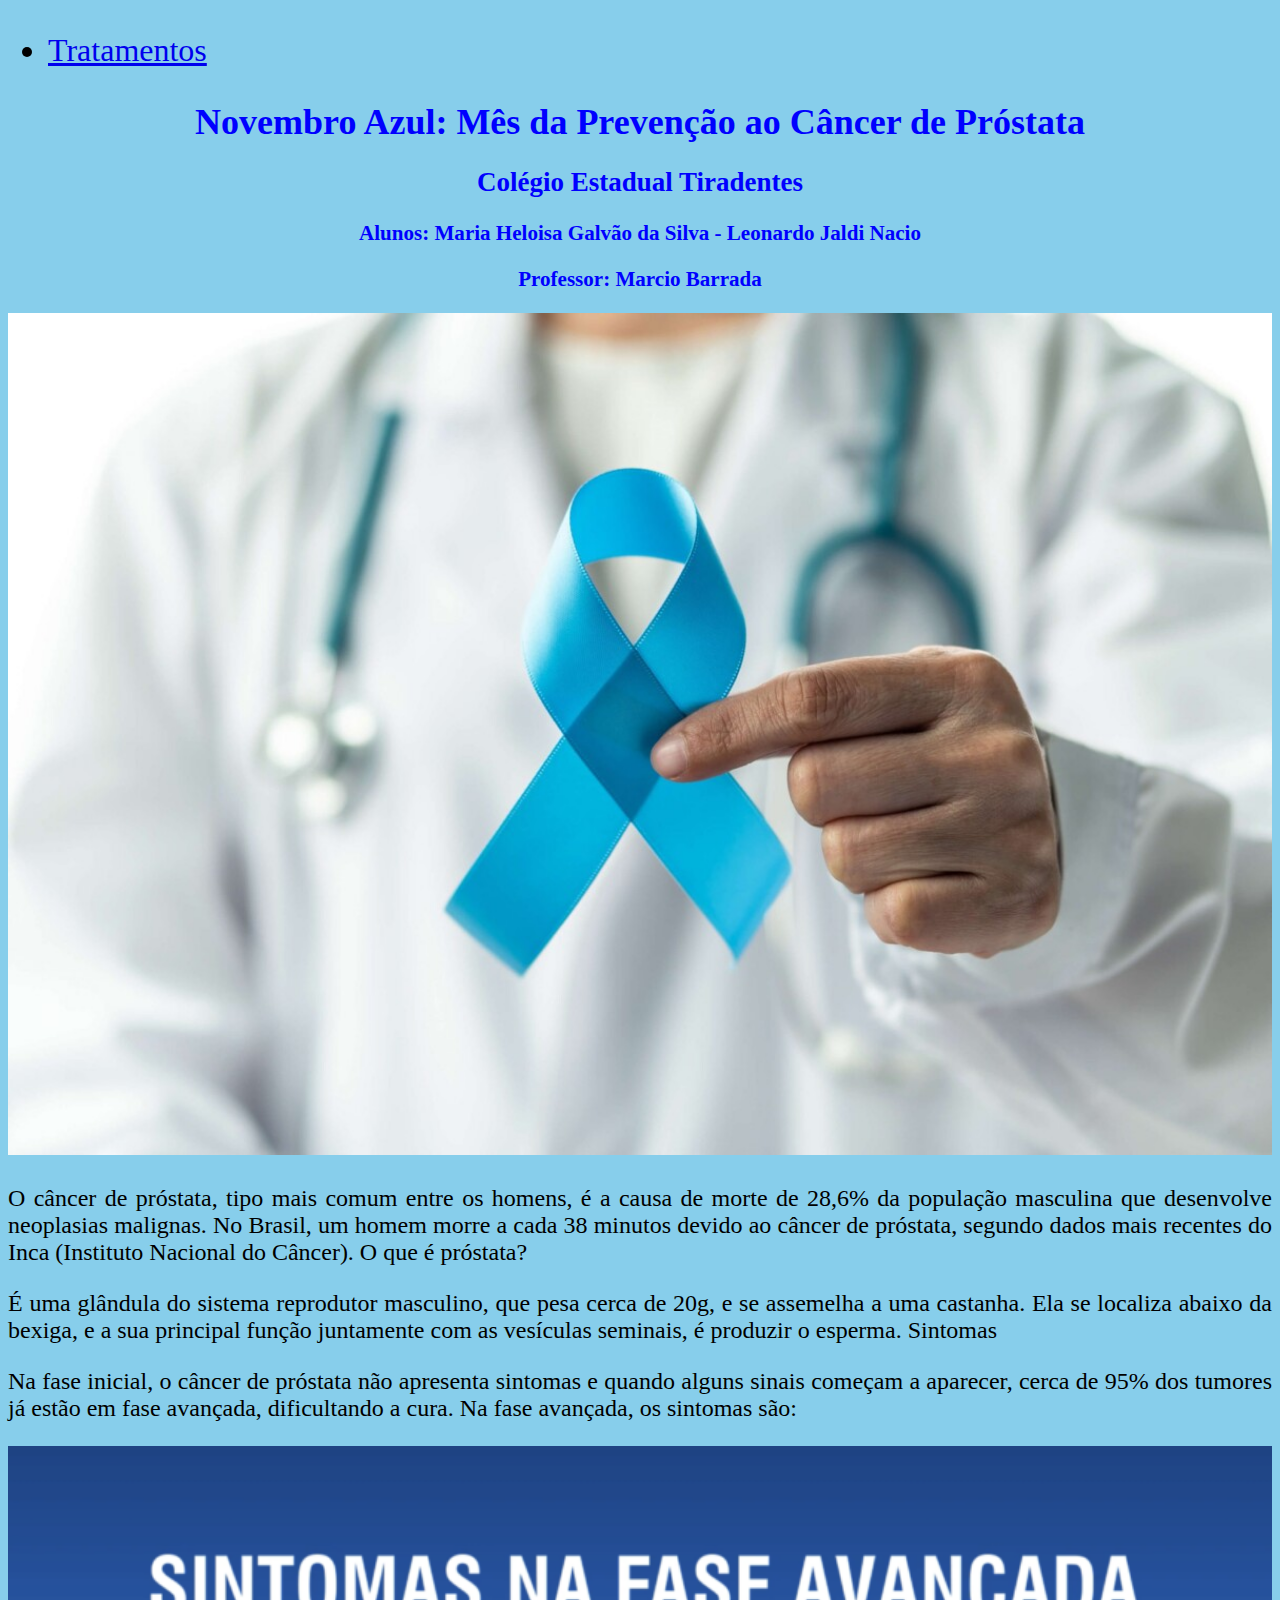
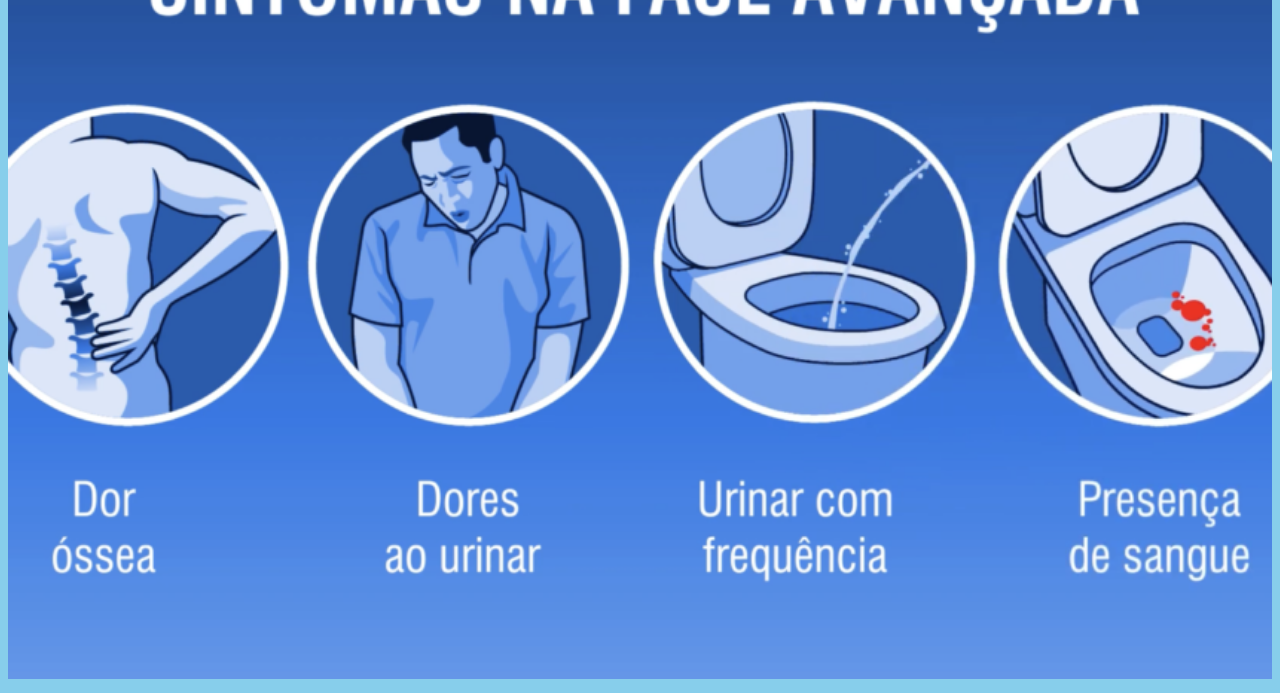
<file: index.html>
<!DOCTYPE html>
<html lang="pt-br">

<font size="6">
<ul><li><a href="index1.html">Tratamentos</a></li></ul> </font>

<body bgcolor="skyblue">
<link rel="stylesheet" href="style.css">
<font size="4">
<h1>Novembro Azul: Mês da Prevenção ao Câncer de Próstata</h1>

<h2>Colégio Estadual Tiradentes</h2>
<h3>Alunos: Maria Heloisa Galvão da Silva - Leonardo Jaldi Nacio</h3>
<h3>Professor: Marcio Barrada</h3> 
<img id ="Imagem-01" src="cancer.jpg">
<font size="5">
<p>O câncer de próstata, tipo mais comum entre os homens, é a causa de morte de 28,6% da população masculina que desenvolve neoplasias malignas. No Brasil, um homem morre a cada 38 minutos devido ao câncer de próstata, segundo dados mais recentes do Inca (Instituto Nacional do Câncer).
O que é próstata?</p>

<p>É uma glândula do sistema reprodutor masculino, que pesa cerca de 20g, e se assemelha a uma castanha. Ela se localiza abaixo da bexiga, e a sua principal função juntamente com as vesículas seminais, é produzir o esperma.
Sintomas</p>

<p>Na fase inicial, o câncer de próstata não apresenta sintomas e quando alguns sinais começam a aparecer, cerca de 95% dos tumores já estão em fase avançada, dificultando a cura. Na fase avançada, os sintomas são:</p>
<center>
  <img id ="Imagem-02" src="sintomas.png"></center>
</file>
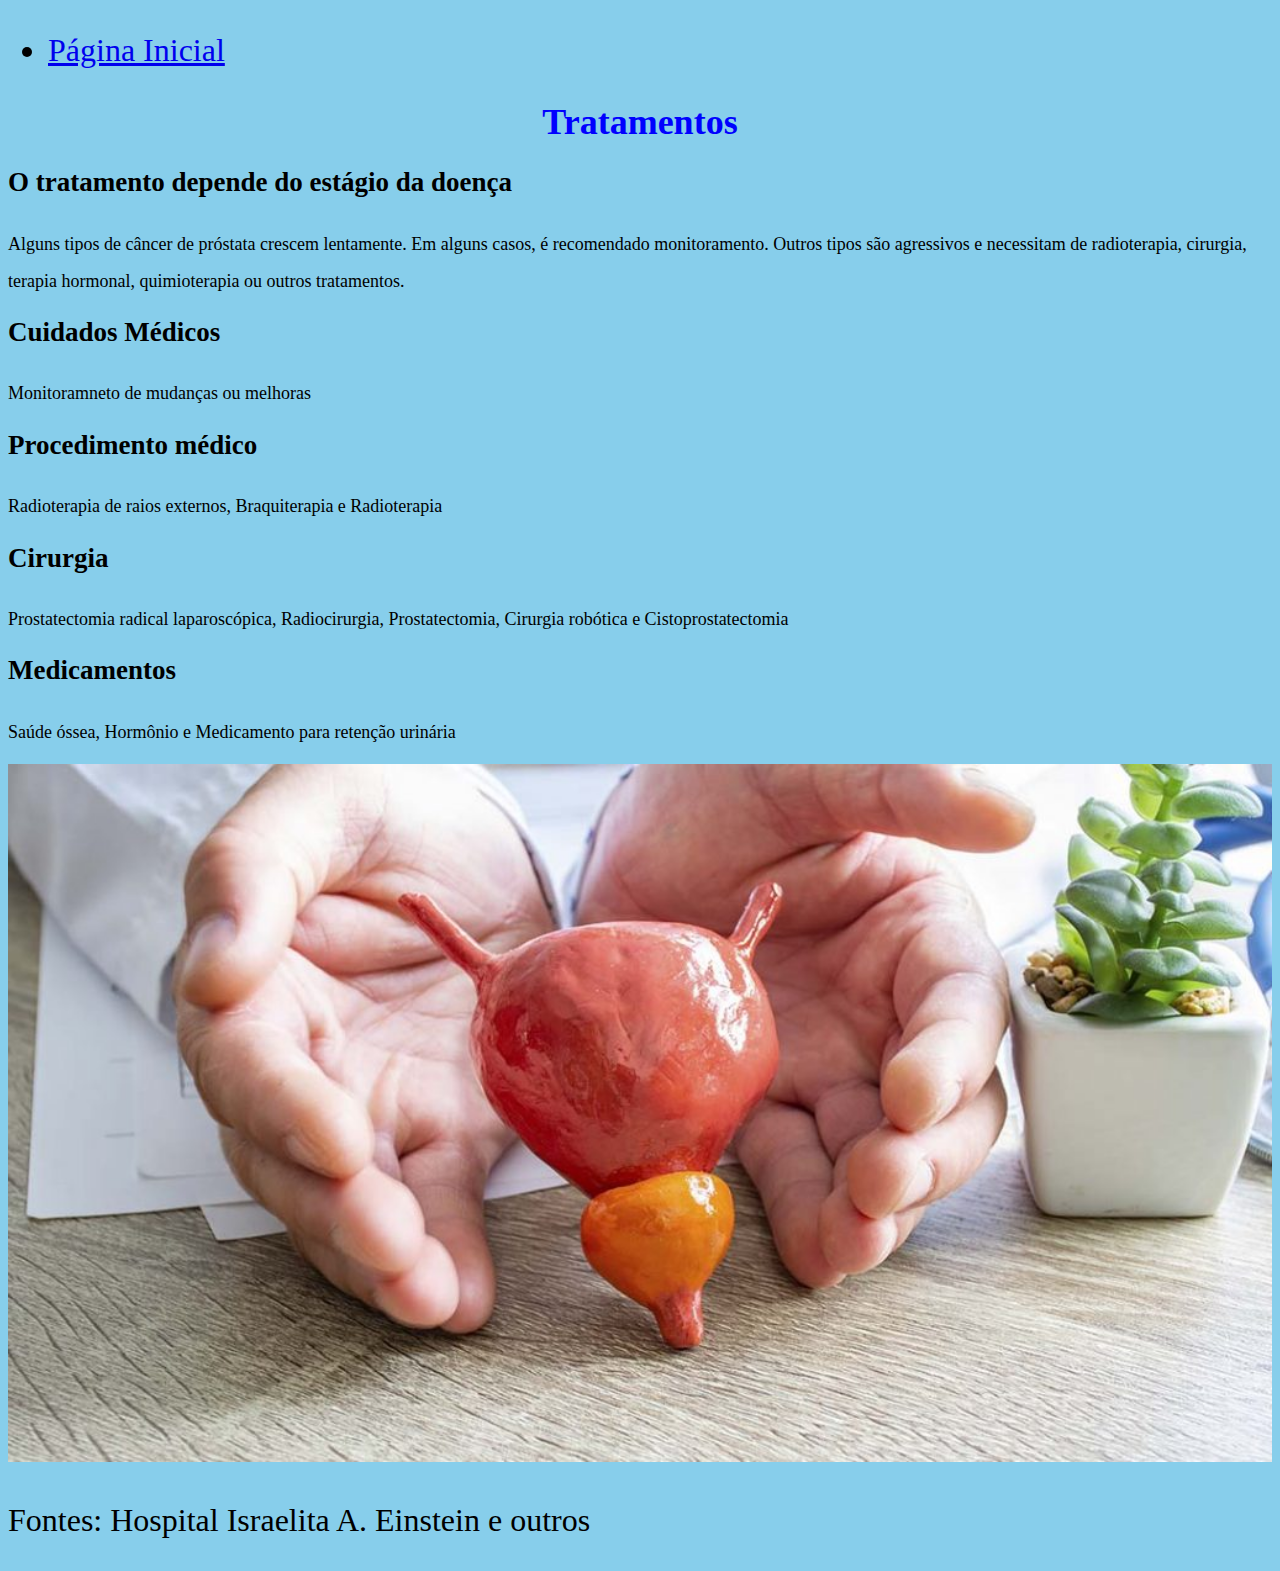
<file: index1.html>
<!DOCTYPE html>
<html lang="pt-br">

<font size="6">
<ul><li><a href="index.html">Página Inicial</a></li></ul>

<body bgcolor="skyblue">
<link rel="stylesheet" href="style1.css">
<font size="4">

<h1>Tratamentos</h1>

<p><h2>O tratamento depende do estágio da doença</h2>
Alguns tipos de câncer de próstata crescem lentamente. Em alguns casos, é recomendado monitoramento. Outros tipos são agressivos e necessitam de radioterapia, cirurgia, terapia hormonal, quimioterapia ou outros tratamentos.</p>

<p><h2>Cuidados Médicos</h2>
Monitoramneto de mudanças ou melhoras</p>

<p><h2>Procedimento médico</h2>
Radioterapia de raios externos, Braquiterapia e Radioterapia</p>

<p><h2>Cirurgia</h2>
Prostatectomia radical laparoscópica, Radiocirurgia, Prostatectomia, Cirurgia robótica e Cistoprostatectomia</p>

<p><h2>Medicamentos</h2>
Saúde óssea, Hormônio e Medicamento para retenção urinária</p></font>

<img id ="Imagem-02" src="cancer-prostata.jpg">

<p>Fontes: Hospital Israelita A. Einstein e outros</p>
</file>
<file: style.css>
h1 { color: blue; 
    text-align: center;
}

#Imagem-01 {width: 100%;
}

h2 { color: blue;
   text-align: center;
}

h3 { color: blue;
   text-align: center;
 }
p {text-align:justify;
}
#Imagem-02 {width: 100%;
}
</file>
<file: style1.css>
h1 { color: blue;
    text-align: center;
}
 
#Imagem-02 {width: 100%;
}

p {text-align:justify;
}
</file>
